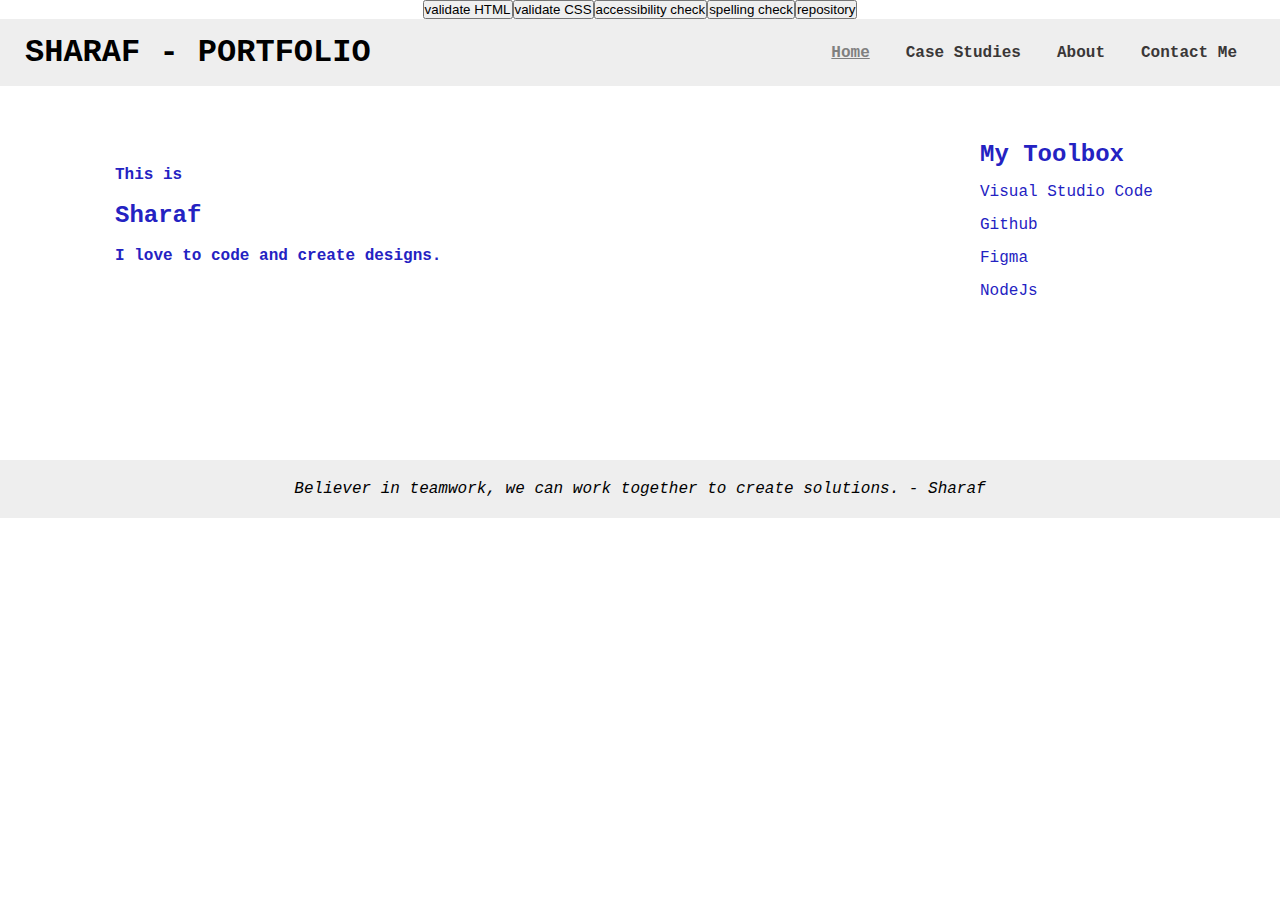
<file: index.html>
<!DOCTYPE html>
<html>

<head>
  <title>SHARAF PORTFOLIO</title>
  <meta charset="utf-8">
  <link rel="stylesheet" href="style.css"/>
  <!-- Leave this here!  It renders the review buttons  -->
  <script src='./evaluation/init.js'></script>
</head>

<body>

  <header>
    <div class="logo"> SHARAF - PORTFOLIO</div>
    <nav>
        <ul>
            <li class="current"><a href ="index.html">Home</a></li>
            <li><a href ="casestudy.html">Case Studies</a></li>
            <li><a href ="about.html">About</a></li>
            <li><a href ="contactform.html">Contact Me</a></li>
        </ul>
    </nav>
</header>

<main> 
    <article>
        <h4>This is</h4> <br> <h2>Sharaf</h2> <br> <h4> I love to code and create designs.</h4></h4></h2>
    </article>
    <aside>
        <h2> My Toolbox </h2>
        <ul>
            <li><p> Visual Studio Code </p></li>
            <li><p> Github </p></li>
            <li><p> Figma </p></li>
            <li><p> NodeJs </p></li>
        </ul>
    </aside>
</main>
<footer>
    <div class="container">
    <p><i> Believer in teamwork, we can work together to create solutions. - Sharaf</i></p>
    </div>
</footer>

</body>

</html>
</file>
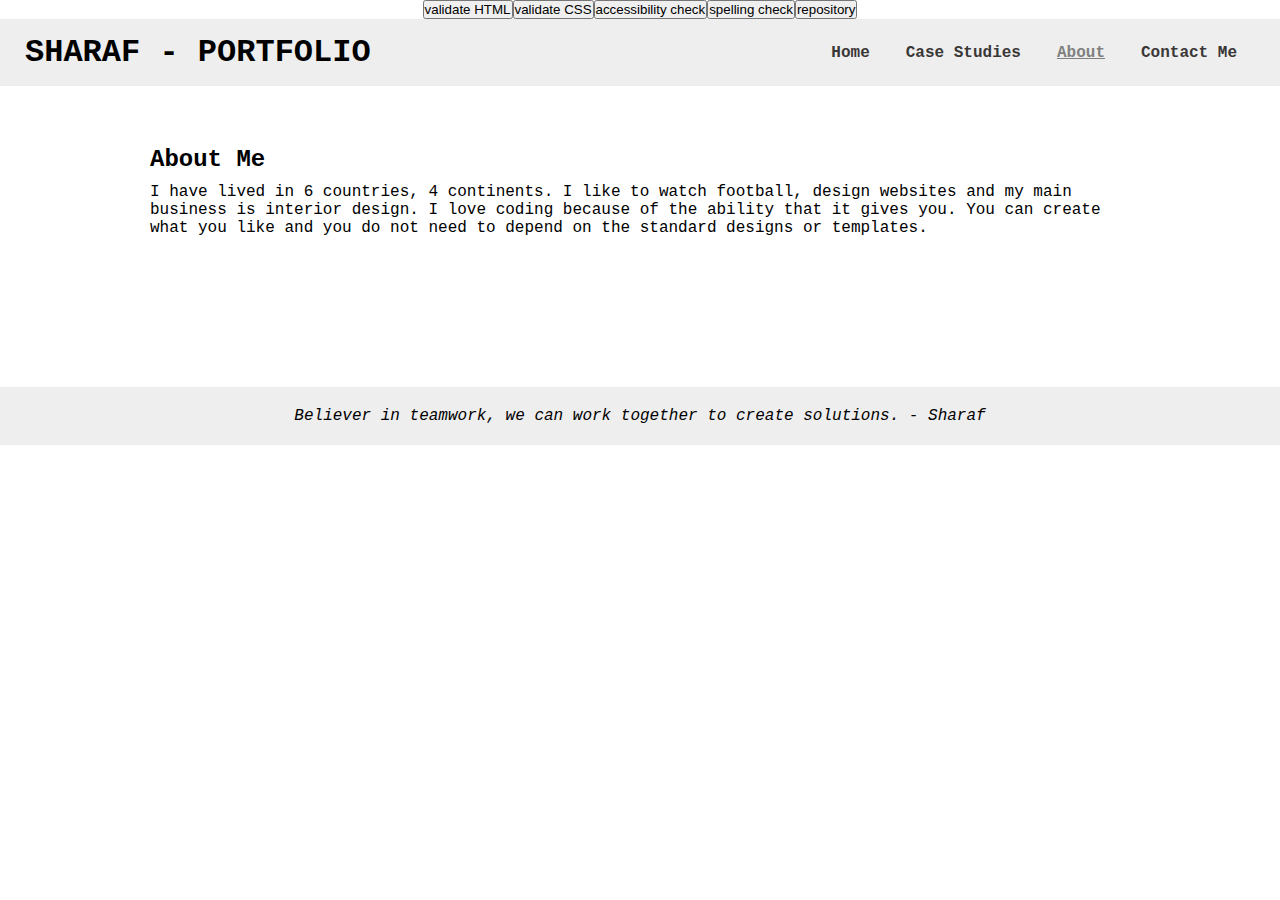
<file: about.html>
<!DOCTYPE html>
<html lang="en">
<head>
    <meta charset="UTF-8">
    <meta name="viewport" content="width=device-width, initial-scale=1.0">
    <title>SHARAF - PORTFOLIO</title>

    <link rel="stylesheet" href="style.css"/>
<!-- Leave this here!  It renders the review buttons  -->
<script src='./evaluation/init.js'></script>
</head>

<body>
    <header>
        <div class="logo"> SHARAF - PORTFOLIO</div>
        <nav>
            <ul>
                <li><a href ="index.html">Home</a></li>
                <li><a href ="casestudy.html">Case Studies</a></li>
                <li class="current"><a href ="about.html">About</a></li>
                <li><a href ="contactform.html">Contact Me</a></li>
            </ul>
        </nav>
    </header>

    <div class="about">
        <h2> About Me</h2>
        <p> I have lived in 6 countries, 4 continents. I like to watch football, 
            design websites and my main business is interior design. I love coding 
            because of the ability that it gives you. You can create what you like and
            you do not need to depend on the standard designs or templates.
        </p>
    </div>

    <footer>
        <div class="container">
        <p><i> Believer in teamwork, we can work together to create solutions. - Sharaf</i></p>
        </div>
    </footer>
</body>
</html>
</file>
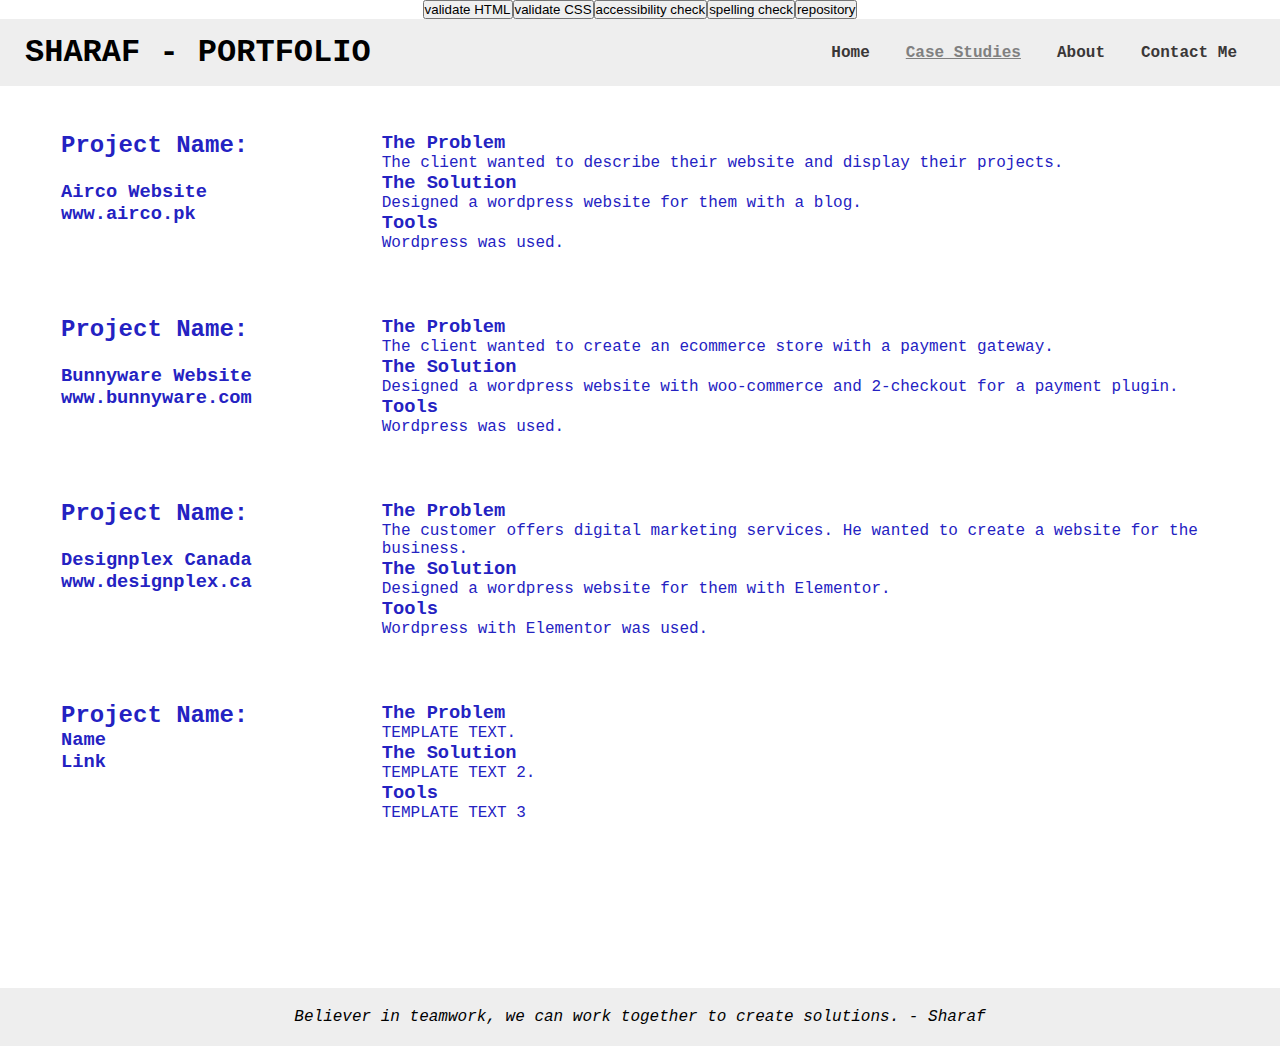
<file: casestudy.html>
<!DOCTYPE html>
<html lang="en">
<head>
    <meta charset="UTF-8">
    <meta name="viewport" content="width=device-width, initial-scale=1.0">
    <title>SHARAF - PORTFOLIO</title>

    <link rel="stylesheet" href="style.css"/>
<!-- Leave this here!  It renders the review buttons  -->
<script src='./evaluation/init.js'></script>
</head>

<body>
    <header>
        <div class="logo"> SHARAF - PORTFOLIO</div>
        <nav>
            <ul>
                <li><a href ="index.html">Home</a></li>
                <li class="current"><a href ="casestudy.html">Case Studies</a></li>
                <li><a href ="about.html">About</a></li>
                <li><a href ="contactform.html">Contact Me</a></li>
            </ul>
        </nav>
    </header>

    <div class="wrapper">
            <div>
            <h2> Project Name: <br> </h2> <h3> <br> Airco Website <br> www.airco.pk </h3>
            </div>
            <div>
            <h3> The Problem</h3>
                <p>The client wanted to describe their website and display their projects.</p>

            <h3> The Solution</h3>
                <p> Designed a wordpress website for them with a blog.</p>

            <h3> Tools </h3>
                <p> Wordpress was used.</p>
            </div>
          
            <div>
                <h2> Project Name: <br> </h2> <h3> <br> Bunnyware Website <br> www.bunnyware.com </h3>
            </div>
            <div>
                <h3> The Problem</h3>
                <p>The client wanted to create an ecommerce store with a payment gateway.</p>
    
                <h3> The Solution</h3>
                <p> Designed a wordpress website with woo-commerce and 2-checkout for a payment plugin.</p>
    
                <h3> Tools </h3>
                <p> Wordpress was used.</p>
            </div>
        
        
            
            <div>
                <h2> Project Name: <br> </h2> <h3> <br> Designplex Canada <br> www.designplex.ca </h3>
            </div>
            <div>
                <h3> The Problem</h3>
                <p>The customer offers digital marketing services. He wanted to create a website for the business.</p>
    
                <h3> The Solution</h3>
                <p> Designed a wordpress website for them with Elementor.</p>
    
                <h3> Tools </h3>
                <p> Wordpress with Elementor was used.</p>
            </div>
        

            <div>
                <h2> Project Name:  <br> </h2> <h3> Name <br> Link </h3>
            </div>
            <div>
                <h3> The Problem</h3>
                <p>TEMPLATE TEXT.</p>
    
                <h3> The Solution</h3>
                <p> TEMPLATE TEXT 2.</p>
    
                <h3> Tools </h3>
                <p> TEMPLATE TEXT 3</p>
            </div>
        
    </div>



    <footer>
        <div class="container">
        <p><i> Believer in teamwork, we can work together to create solutions. - Sharaf</i></p>
        </div>
    </footer>
</body>
</html>
</file>
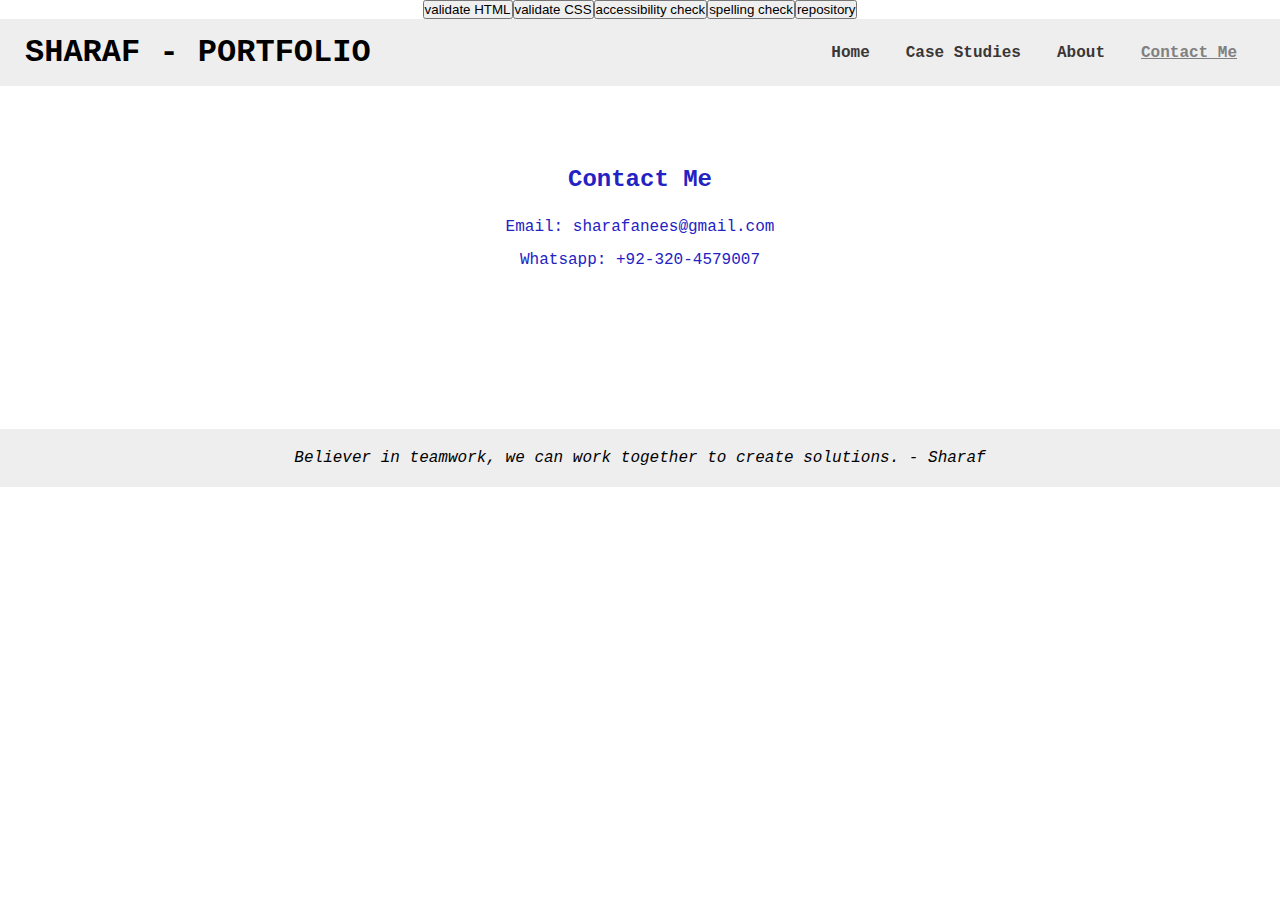
<file: contactform.html>
<!DOCTYPE html>
<html lang="en">
<head>
    <meta charset="UTF-8">
    <meta name="viewport" content="width=device-width, initial-scale=1.0">
    <title>SHARAF - PORTFOLIO</title>

    <link rel="stylesheet" href="style.css"/>
<!-- Leave this here!  It renders the review buttons  -->
<script src='./evaluation/init.js'></script>
</head>

<body>
    <header>
        <div class="logo"> SHARAF - PORTFOLIO</div>
        <nav>
            <ul>
                <li><a href ="index.html">Home</a></li>
                <li><a href ="casestudy.html">Case Studies</a></li>
                <li><a href ="about.html">About</a></li>
                <li class="current"><a href ="contactform.html">Contact Me</a></li>
            </ul>
        </nav>
    </header>

    <div class="contact">
        <h2> Contact Me </h2>
        <p> Email: sharafanees@gmail.com</p>
        <p> Whatsapp: +92-320-4579007 </p>
    </div>

    <footer>
        <div class="container">
        <p><i> Believer in teamwork, we can work together to create solutions. - Sharaf</i></p>
        </div>
    </footer>

</body>
</html>
</file>
<file: style.css>
* {
    margin: 0;
    padding: 0;
}

body {
    font-family: 'Courier New', Courier, monospace;
}

header {
    background-color: #eee;
    display: flex;
    justify-content: space-between;
    padding: 15px;
    align-items: center;
}

header .logo {
    font-size: 2rem;
    font-weight: 600;
    margin-left: 10px;
    
}

header nav ul {
    display: flex;
    list-style: none;
    margin-right: 10px;
    
    }

header nav ul li a {
    padding: 18px;
    text-decoration: none;
    color: rgb(58, 55, 55);
    font-weight: bold;
}

main { 
    display: flex;
    justify-content: space-between;
    padding-left: 15px;
    color: rgb(36, 34, 194);
}

main aside {
    flex-grow: 0;
    flex-shrink: 0;
    flex-basis: 300px;
}

main aside ul li {
    list-style: none;
    padding-bottom: 10px;
    padding-top: 5px;
}

main aside h2 {
    padding-top: 55px;
    padding-bottom: 10px;
}

article { 
    max-width: 100%;
}

main article {
    padding-top: 80px;
    padding-left: 100px;
}

footer {
    background-color: #eee;
    text-align: center;
    margin-top: 150px;
    padding: 20px;
}

@media (max-width:512px)
{
    main { flex-direction: column;}
    main article { padding:0; margin-top: 15px; margin-left: 20px;}
    main aside { margin-left: 20px; flex-grow: 1; flex-basis:auto;}
}

.wrapper {
    display:grid;
    grid-template-columns: 1fr 3fr;
    grid-column-gap: 1em;
    grid-row-gap: 2em;
    margin-top: 30px;
    margin-left: 45px;
    color: rgb(36, 34, 194);
    }

.wrapper > div{
    padding: 1em;
}


.about {
    margin-top: 60px;
    margin-left: 150px;
    margin-right: 150px;
}

.about p {
    padding-top:10px;
}

.contact {
    margin-top: 80px;
    text-align: center;
   }

.contact p {
    padding-top:5px;
    padding-bottom:10px;
    color: rgb(36, 34, 194);
}

.contact h2{
    padding-bottom: 20px;
    color: rgb(36, 34, 194);
}

.current a {
    color: grey;
    text-decoration:underline;
    }
</file>
